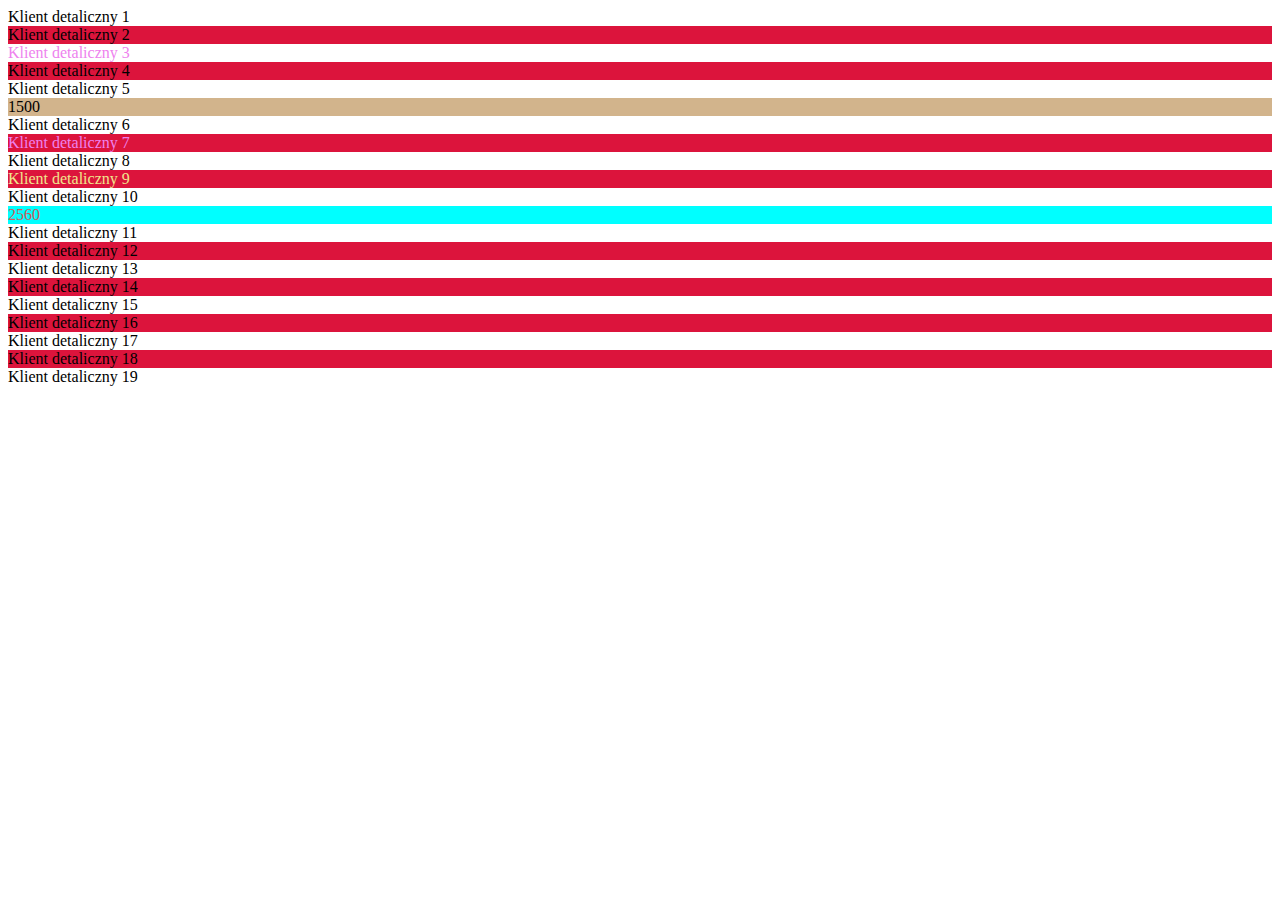
<file: 3-selektory_atrybutow/index.html>
<!DOCTYPE html>
<html lang="en">

<head>
    <meta charset="UTF-8">
    <title>
        Selektory atrybutów
    </title>
    <link rel="stylesheet" href="CSS/style.css">
</head>

<body>
    <div>
        <div class="tabelka">
            <div class="klient">Klient detaliczny 1</div>
            <div class="klient">Klient detaliczny 2</div>
            <div class="klient" biznesowy="tak">Klient detaliczny 3</div>
            <div class="klient">Klient detaliczny 4</div>
            <div class="klient">Klient detaliczny 5</div>
            <div suma="1500">1500</div>
            <div class="klient">Klient detaliczny 6</div>
            <div class="klient" biznesowy="tak">Klient detaliczny 7</div>
            <div class="klient">Klient detaliczny 8</div>
            <div class="klient" biznesowy="mozetak">Klient detaliczny 9</div>
            <div class="klient">Klient detaliczny 10</div>
            <div suma="2560">2560</div>
            <div class="klient">Klient detaliczny 11</div>
            <div class="klient">Klient detaliczny 12</div>
            <div class="klient">Klient detaliczny 13</div>
            <div class="klient">Klient detaliczny 14</div>
            <div class="klient">Klient detaliczny 15</div>
            <div class="klient">Klient detaliczny 16</div>
            <div class="klient">Klient detaliczny 17</div>
            <div class="klient">Klient detaliczny 18</div>
            <div class="klient">Klient detaliczny 19</div>
        </div>
    </div>
</body>

</html>
</file>
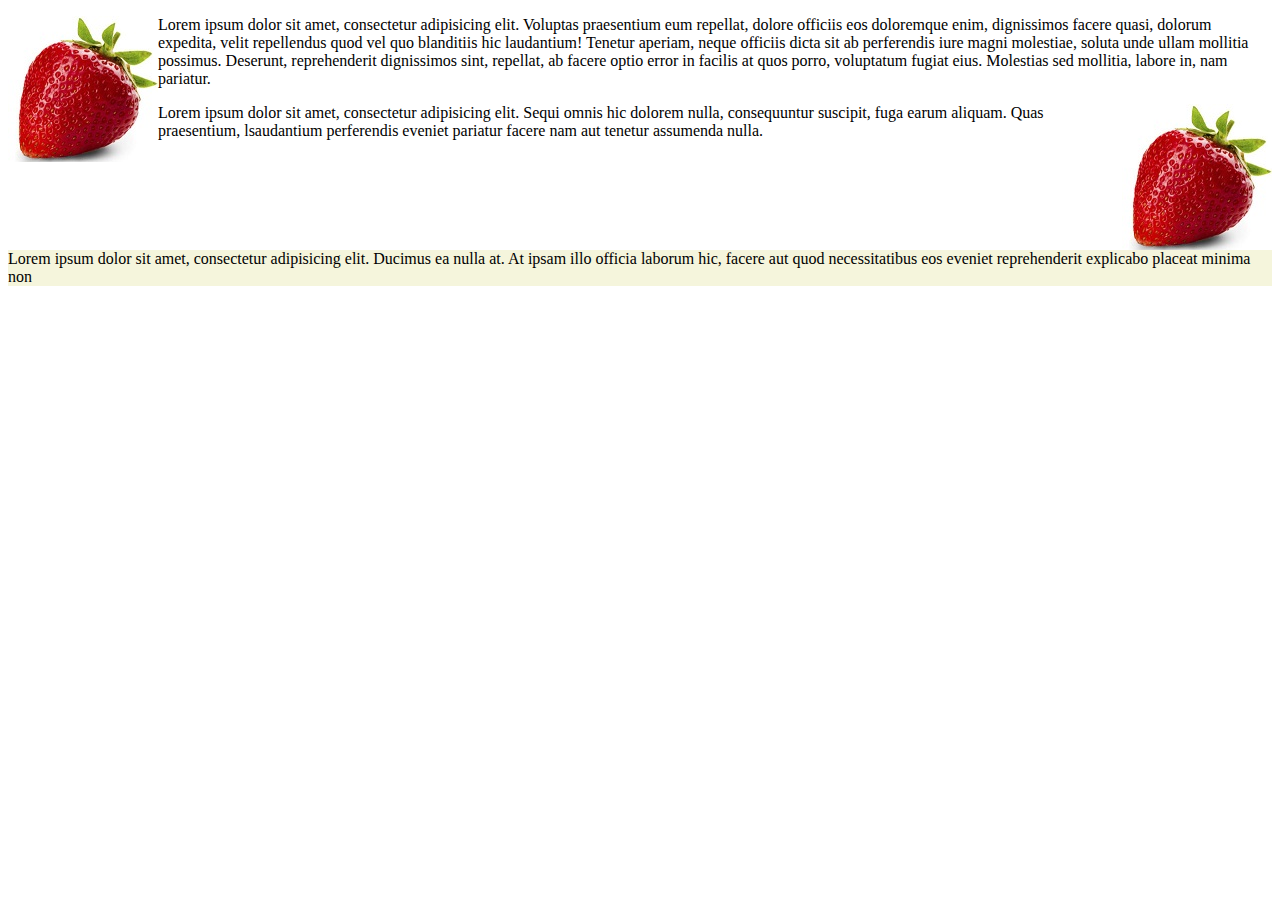
<file: 4-oplywanie_elementow/index.html>
<!DOCTYPE html>
<html lang="en">

<head>
    <meta charset="UTF-8">
    <title>Opływanie elementów</title>
    <link rel="stylesheet" href="CSS/style.css">
</head>

<body>

    <div>
        <img id="truskawka" src="img/truskawka.jpg" alt="truskawka">
        <p>
            Lorem ipsum dolor sit amet, consectetur adipisicing elit. Voluptas praesentium eum repellat, dolore officiis eos doloremque enim, dignissimos facere quasi, dolorum expedita, velit repellendus quod vel quo blanditiis hic laudantium! Tenetur aperiam, neque officiis dicta sit ab perferendis iure magni molestiae, soluta unde ullam mollitia possimus. Deserunt, reprehenderit dignissimos sint, repellat, ab facere optio error in facilis at quos porro, voluptatum fugiat eius. Molestias sed mollitia, labore in, nam pariatur.
        </p>
        <img id="truskawka2" src="img/truskawka.jpg" alt="truskawka">
        <p>
            Lorem ipsum dolor sit amet, consectetur adipisicing elit. Sequi omnis hic dolorem nulla, consequuntur suscipit, fuga earum aliquam. Quas praesentium, lsaudantium perferendis eveniet pariatur facere nam aut tenetur assumenda nulla.
        </p>
        <p>Lorem ipsum dolor sit amet, consectetur adipisicing elit. Ducimus ea nulla at. At ipsam illo officia laborum hic, facere aut quod necessitatibus eos eveniet reprehenderit explicabo placeat minima non  </p>
    </div>



</body>

</html>
</file>
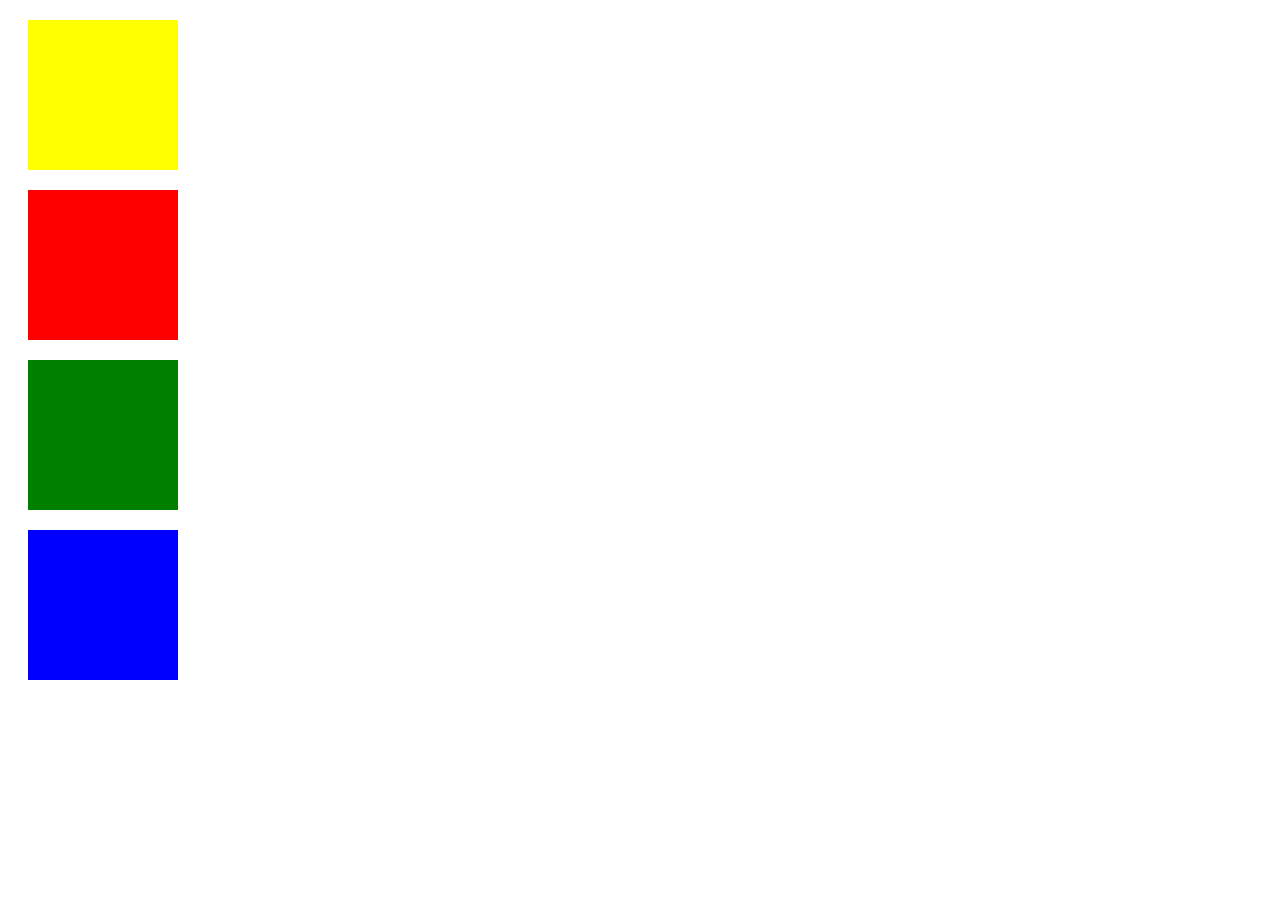
<file: 5-efekt_przejscia/index.html>
<!DOCTYPE html>
<html lang="en">
<head>
    <meta charset="UTF-8">
    <title>Efekt przejścia</title>
    <link rel="stylesheet" href="css/style.css">
</head>
<body>
    <div id="colors" class="box"></div>
    <div id="box1" class="box box-width"></div>
    <div id="box2" class="box box-height"></div>
    <div id="box3" class="box box-widt-heighth"></div>
</body>
</html>
</file>
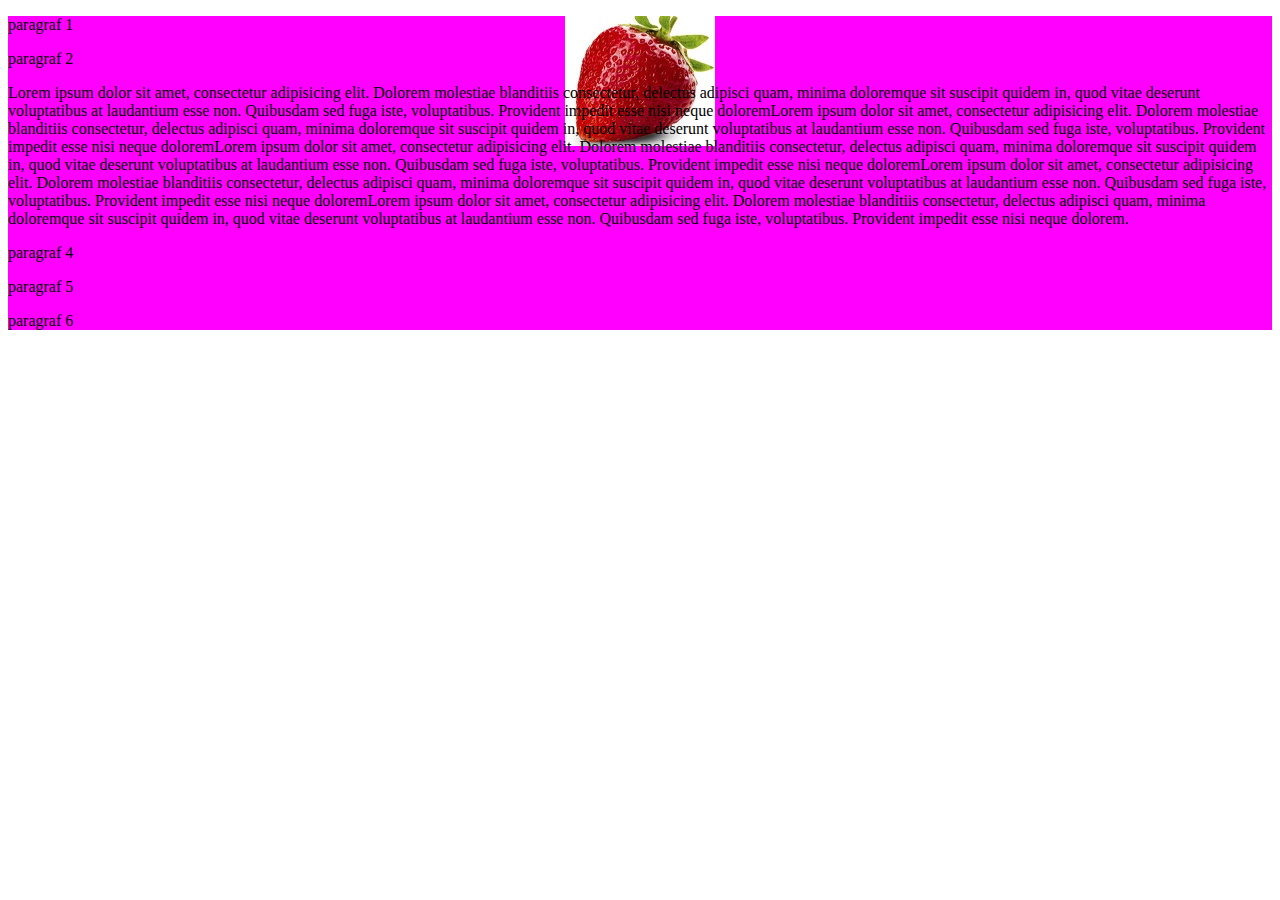
<file: 6-właściwosci_tla/index.html>
<!DOCTYPE html>
<html lang="en">
<head>
    <meta charset="UTF-8">
    <title>
    Właściwości tła</title>
    <link rel="stylesheet" href="css/style.css">
</head>
<body>
    
    <div id="tlo_obrazek">
        <p id="p1">paragraf 1</p>
        <p id="p2">paragraf 2</p>
        <p id="p3">Lorem ipsum dolor sit amet, consectetur adipisicing elit. Dolorem molestiae blanditiis consectetur, delectus adipisci quam, minima doloremque sit suscipit quidem in, quod vitae deserunt voluptatibus at laudantium esse non. Quibusdam sed fuga iste, voluptatibus. Provident impedit esse nisi neque doloremLorem ipsum dolor sit amet, consectetur adipisicing elit. Dolorem molestiae blanditiis consectetur, delectus adipisci quam, minima doloremque sit suscipit quidem in, quod vitae deserunt voluptatibus at laudantium esse non. Quibusdam sed fuga iste, voluptatibus. Provident impedit esse nisi neque doloremLorem ipsum dolor sit amet, consectetur adipisicing elit. Dolorem molestiae blanditiis consectetur, delectus adipisci quam, minima doloremque sit suscipit quidem in, quod vitae deserunt voluptatibus at laudantium esse non. Quibusdam sed fuga iste, voluptatibus. Provident impedit esse nisi neque doloremLorem ipsum dolor sit amet, consectetur adipisicing elit. Dolorem molestiae blanditiis consectetur, delectus adipisci quam, minima doloremque sit suscipit quidem in, quod vitae deserunt voluptatibus at laudantium esse non. Quibusdam sed fuga iste, voluptatibus. Provident impedit esse nisi neque doloremLorem ipsum dolor sit amet, consectetur adipisicing elit. Dolorem molestiae blanditiis consectetur, delectus adipisci quam, minima doloremque sit suscipit quidem in, quod vitae deserunt voluptatibus at laudantium esse non. Quibusdam sed fuga iste, voluptatibus. Provident impedit esse nisi neque dolorem.</p>
        <p id="p4">paragraf 4</p>
        <p>paragraf 5</p>
        <p>paragraf 6</p>
    </div>
    
</body>
</html>
</file>
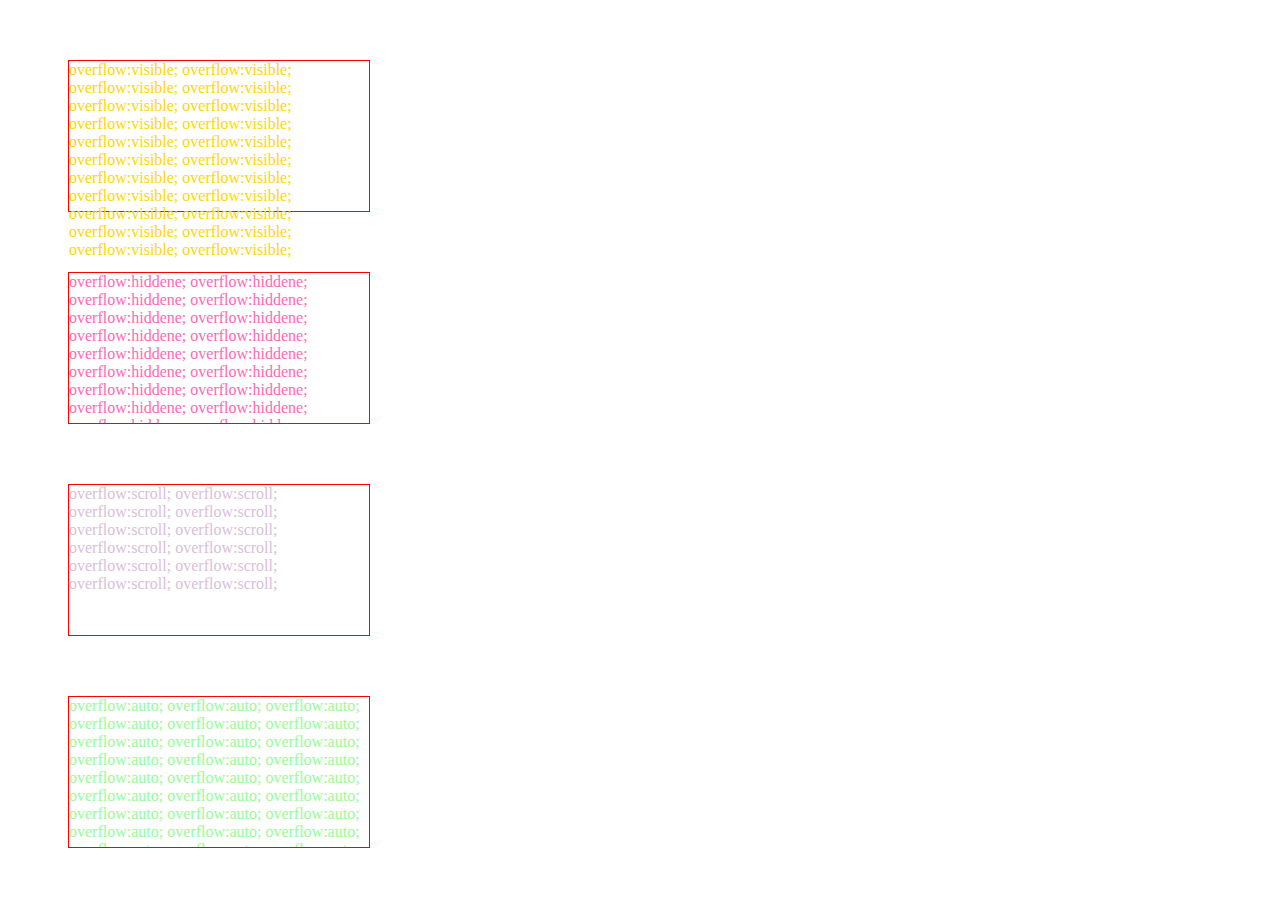
<file: 7-przepelnienie_elementu/index.html>
<!DOCTYPE html>
<html lang="en">
<head>
    <meta charset="UTF-8">
    <title>Przepełninie elementu</title>
    <link rel="stylesheet" href="css/style.css">
</head>

<body>
    <div id="visible" class="box">
        overflow:visible; overflow:visible; overflow:visible; overflow:visible; overflow:visible; overflow:visible; overflow:visible; overflow:visible; overflow:visible; overflow:visible; overflow:visible; overflow:visible; overflow:visible; overflow:visible; overflow:visible; overflow:visible; overflow:visible; overflow:visible; overflow:visible; overflow:visible; overflow:visible; overflow:visible;
    </div>
    <div id="hidden" class="box">
        overflow:hiddene; overflow:hiddene; overflow:hiddene; overflow:hiddene; overflow:hiddene; overflow:hiddene; overflow:hiddene; overflow:hiddene; overflow:hiddene; overflow:hiddene; overflow:hiddene; overflow:hiddene; overflow:hiddene; overflow:hiddene; overflow:hiddene; overflow:hiddene; overflow:hiddene; overflow:hiddene; overflow:hiddene; overflow:hiddene; overflow:hiddene; overflow:hiddene;
    </div>
    <div id="scroll" class="box">
        overflow:scroll; overflow:scroll; overflow:scroll; overflow:scroll; overflow:scroll; overflow:scroll; overflow:scroll; overflow:scroll; overflow:scroll; overflow:scroll; overflow:scroll; overflow:scroll;
    </div>
    <div id="auto" class="box">
        overflow:auto; overflow:auto; overflow:auto; overflow:auto; overflow:auto; overflow:auto; overflow:auto; overflow:auto; overflow:auto; overflow:auto; overflow:auto; overflow:auto; overflow:auto; overflow:auto; overflow:auto; overflow:auto; overflow:auto; overflow:auto; overflow:auto; overflow:auto; overflow:auto; overflow:auto; overflow:auto; overflow:auto; overflow:auto; overflow:auto; overflow:auto; overflow:auto; overflow:auto; overflow:auto; overflow:auto; overflow:auto; overflow:auto; overflow:auto; overflow:auto; overflow:auto; overflow:auto; overflow:auto; overflow:auto;
    </div>
</body>
</html>
</file>
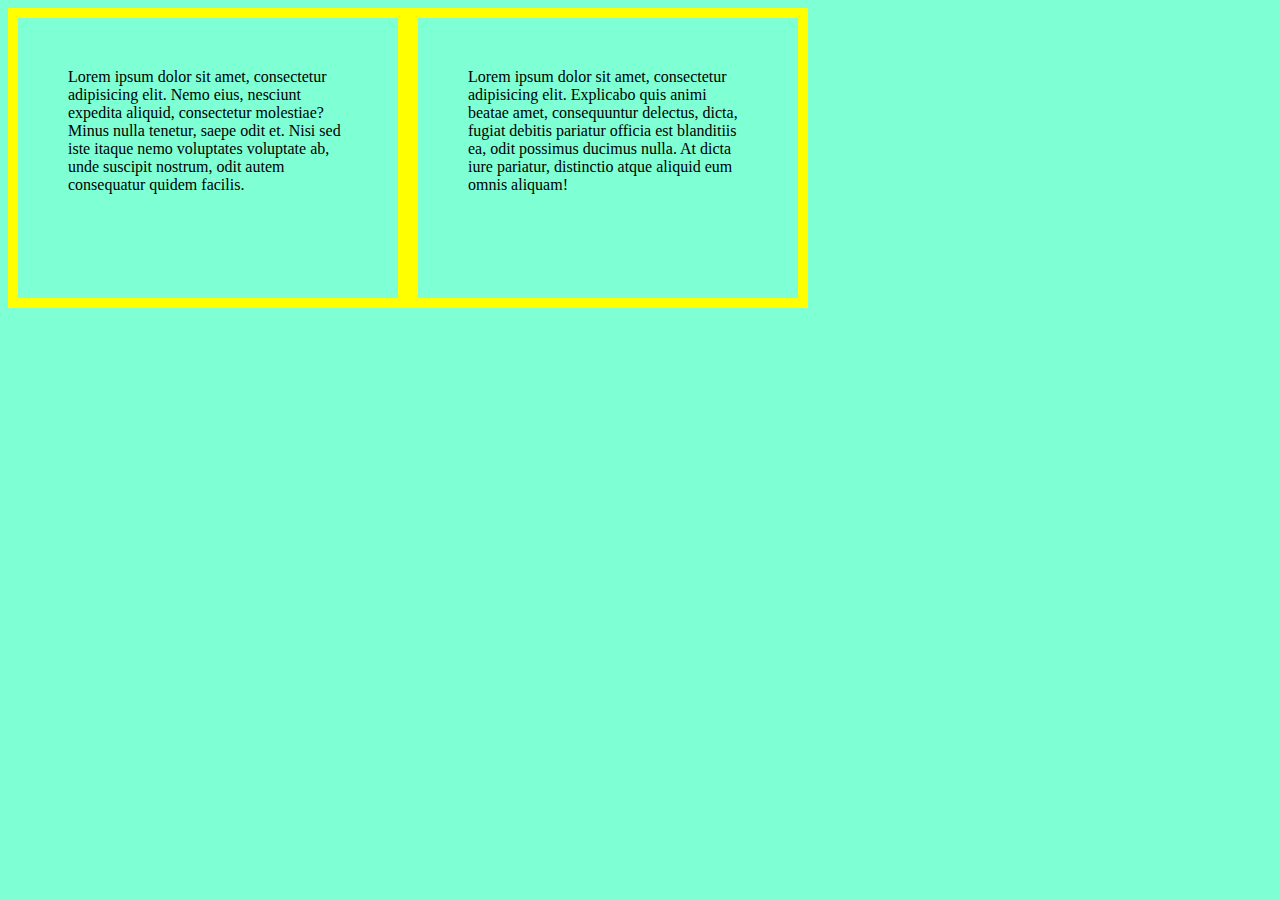
<file: 8-rozmiar_elementu/index.html>
<!DOCTYPE html>
<html lang="en">
<head>
    <meta charset="UTF-8">
    <title>Rozmiar elementu</title>
    <link rel="stylesheet" href="css/style.css">
</head>

<body>
    <div class="box">Lorem ipsum dolor sit amet, consectetur adipisicing elit. Nemo eius, nesciunt expedita aliquid, consectetur molestiae? Minus nulla tenetur, saepe odit et. Nisi sed iste itaque nemo voluptates voluptate ab, unde suscipit nostrum, odit autem consequatur quidem facilis.</div>
    <div class="box">Lorem ipsum dolor sit amet, consectetur adipisicing elit. Explicabo quis animi beatae amet, consequuntur delectus, dicta, fugiat debitis pariatur officia est blanditiis ea, odit possimus ducimus nulla. At dicta iure pariatur, distinctio atque aliquid eum omnis aliquam!</div>

    <!--
<div id="lewy">Lorem ipsum dolor sit amet, consectetur adipisicing elit. Vel magni harum, quod odit alias laudantium!</div>
<div id="prawy">Lorem ipsum dolor sit amet, consectetur adipisicing elit. Laborum esse enim nam sapiente cum impedit, alias dolores expedita quasi officia asperiores quos ea veritatis voluptas pariatur odit a culpa voluptatibus!20</div>
-->
</body>
</html>
</file>
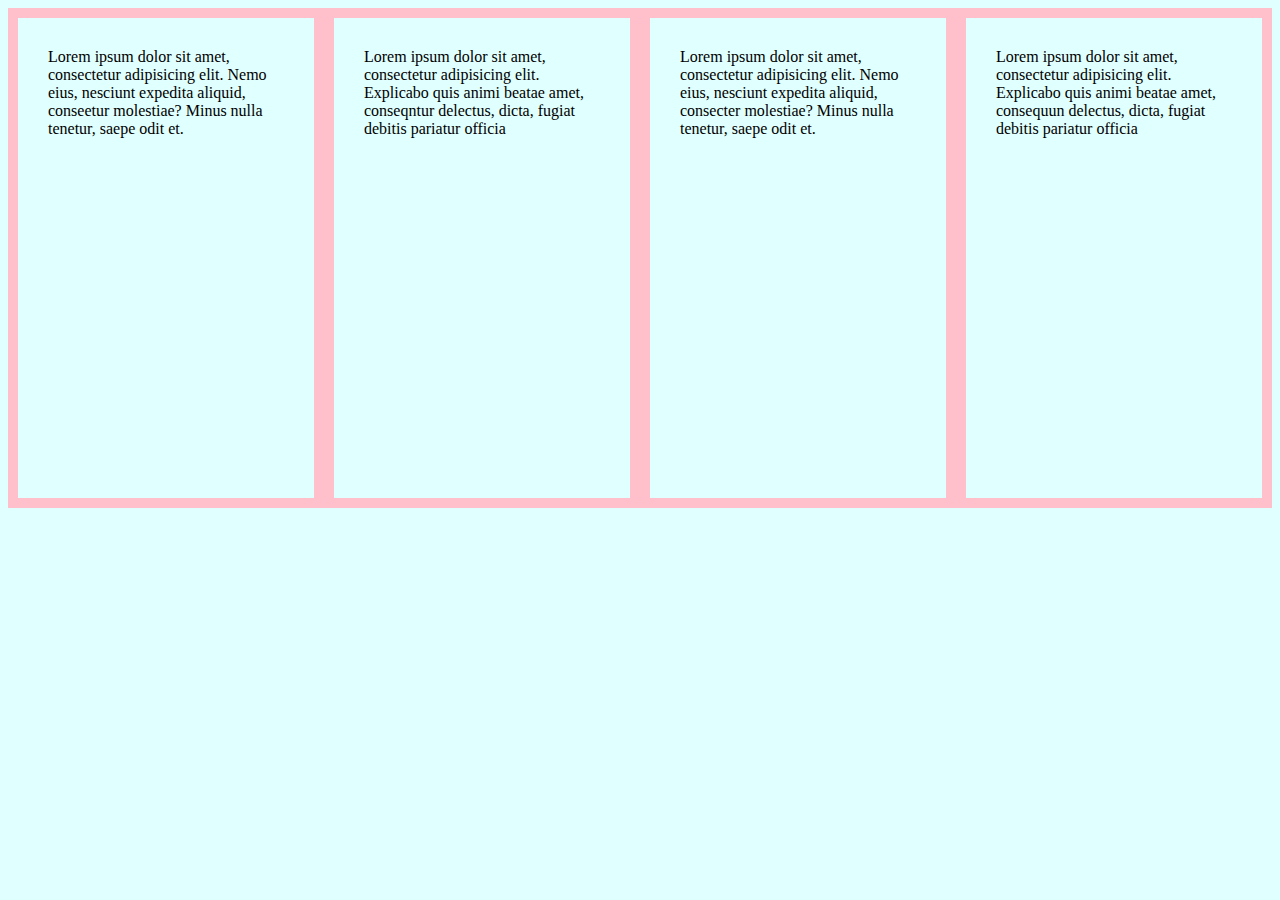
<file: 9-responsywnosc/index.html>
<!DOCTYPE html>
<html lang="en">
<head>
    <meta charset="UTF-8">
    <title>Responsywność</title>
    <link rel="stylesheet" href="css/style.css">
</head>

<body>

    <div class="box">Lorem ipsum dolor sit amet, consectetur adipisicing elit. Nemo eius, nesciunt expedita aliquid, conseetur molestiae? Minus nulla tenetur, saepe odit et.</div>
    <div class="box">Lorem ipsum dolor sit amet, consectetur adipisicing elit. Explicabo quis animi beatae amet, conseqntur delectus, dicta, fugiat debitis pariatur officia </div>
    <div class="box">Lorem ipsum dolor sit amet, consectetur adipisicing elit. Nemo eius, nesciunt expedita aliquid, consecter molestiae? Minus nulla tenetur, saepe odit et. </div>
    <div class="box">Lorem ipsum dolor sit amet, consectetur adipisicing elit. Explicabo quis animi beatae amet, consequun delectus, dicta, fugiat debitis pariatur officia </div>
    
</body>
</html>
</file>
<file: 3-selektory_atrybutow/CSS/style.css>
.klient:nth-child(even) {
    background-color: crimson;
}

div[suma] {
    background-color: aqua;
}

div[suma="1500"] {
    background-color: tan;
}

div[biznesowy~="tak"] {
    color: violet;
}


div[biznesowy*="moze"] {
    color: khaki;
}

div[suma$="60"] {
    color: indianred;
}
</file>
<file: 4-oplywanie_elementow/CSS/style.css>
img#truskawka {
    float: left;
}

img#truskawka2 {
    float: right;
}

p:last-child {
    background-color: beige;
    clear: both;
}
</file>
<file: 5-efekt_przejscia/css/style.css>
.box {
    width: 150px;
    height: 150px;
    margin: 20px;
}

#box1 {
    background-color: red;
    transition: width 2s;
}

#box1:hover {
    width: 300px;
}

#box2 {
    background-color: green;
    transition: height 4s;
}

#box2:hover {
    height: 300px;
}

#box3 {
    background-color: blue;
    transition: width 3s, height 6s;
}

#box3:hover {
    width: 300px;
    height: 300px;
}

#colors {
    background-color: yellow;
    transition: background-color 1s ease-in 2s;
    
}

#colors:hover {
    background-color: firebrick;
}
</file>
<file: 6-właściwosci_tla/css/style.css>
#tlo_obrazek {
    background-color: fuchsia;
    background-image: url("../img/truskawka.jpg");
    background-repeat: no-repeat;
    background-position: top center;
    background-attachment: fixed;
}
</file>
<file: 7-przepelnienie_elementu/css/style.css>
.box {
    width: 300px;
    height: 150px;
    border: 1px solid red;
    margin: 60px;
}

#visible {
    color: gold;
    overflow: visible;
}

#hidden {
    color: hotpink;
    overflow: hidden;
}

#scroll {
    color: thistle;
    overflow: scroll;
}

#auto {
    color: palegreen;
    overflow: auto;
}
</file>
<file: 8-rozmiar_elementu/css/style.css>
* {
    box-sizing: border-box;
}

body {
    background-color: aquamarine;
    font-size: 0;
}

.box {
    font-size: 16px;
    height: 300px;
    width: 400px;
    padding: 50px;
    float: left;
    border: 10px solid yellow;
}


/*
#lewy{
    width: 300px;
    background-color: red;
    float: left;
    padding-bottom: 20px;
}

#prawy{
    width: 300px;
    background-color: yellow;
    float: left;
    
}
*/
</file>
<file: 9-responsywnosc/css/style.css>
* {
            box-sizing: border-box;
        }
        
        body {
            background-color: lightcyan;
            font-size: 0;
        }
        
        .box {
            font-size: 16px;
            height: 500px;
            width: 25%;
            padding: 30px;
            float: left;
            border: 10px solid pink;
        }
        
        @media (max-width: 400px) {
            .box {
                width: 100%;
                border: 10px solid green;
            }
        }
        /*
@media (max-device-width:300px) {
        width: 100%;
        border: 10px solid green;
    }
*/
        
        @media all and (min-width: 400px) and (max-width: 600px) {
            .box {
                width: 50%;
                border: 10px solid blue;
            }
        }
</file>
